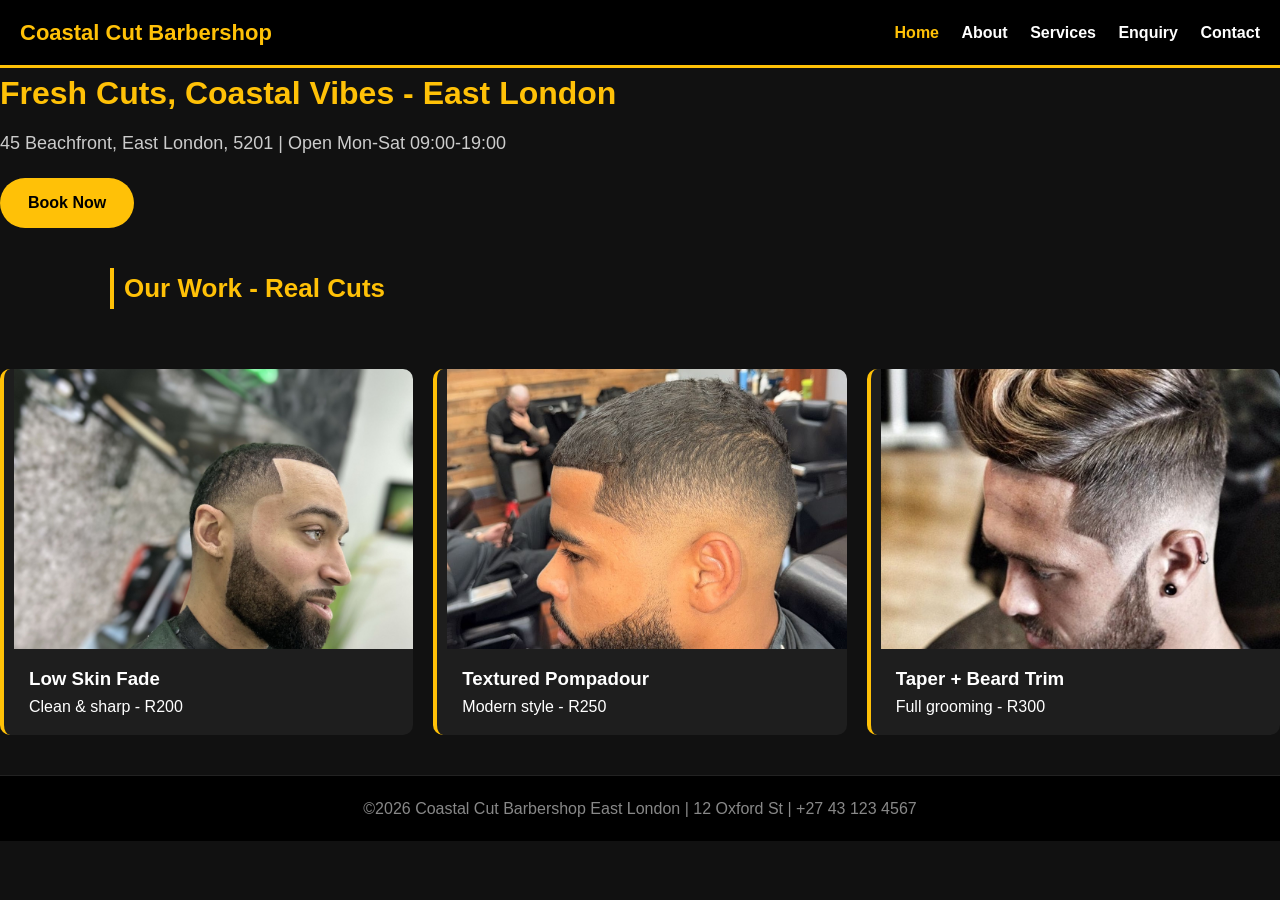
<file: index.html>
<!DOCTYPE html>
<html lang="en">
<head>
<meta charset="UTF-8">
<meta name="viewport" content="width=device-width, initial-scale=1.0">
<title>Coastal Cut Barbershop East London | Best Fade & Beard Trim</title>
<style>
*{margin:0;padding:0;box-sizing:border-box}
body{font-family:Arial,sans-serif;background:#111;color:#fff;line-height:1.6}
header{background:#000;padding:15px 20px;display:flex;justify-content:space-between;align-items:center;border-bottom:3px solid #FFC107;position:sticky;top:0}
.logo{font-size:22px;font-weight:bold;color:#FFC107}
nav a{color:#fff;text-decoration:none;margin-left:18px;font-weight:bold}
nav a:hover,nav a.active{color:#FFC107}
.hero h1{font-size:32px;color:#FFC107;margin-bottom:10px}
.hero p{font-size:18px;color:#ccc;margin-bottom:20px}
.btn{background:#FFC107;color:#000;padding:12px 28px;border-radius:25px;font-weight:bold;text-decoration:none;display:inline-block}
.section{padding:40px 20px;max-width:1100px;margin:auto}
.section h2{color:#FFC107;margin-bottom:20px;font-size:26px;border-left:4px solid #FFC107;padding-left:10px}
.grid{display:grid;grid-template-columns:repeat(auto-fit,minmax(250px,1fr));gap:20px}
.card{background:#1e1e1e;border-radius:10px;overflow:hidden;border-left:4px solid #FFC107;padding-left:10px}
.card img{width:100%;height:280px;object-fit:cover;display:block}
.card .info{padding:15px}
.price{color:#FFC107;font-weight:bold}
footer{background:#000;text-align:center;padding:20px;color:#888;border-top:1px solid #222;margin-top:40px}
</style>
</head>
<body>
<header>
<div class="logo">Coastal Cut Barbershop</div>
<nav>
<a href="index.html" class="active">Home</a>
<a href="about.html">About</a>
<a href="services.html">Services</a>
<a href="enquiry.html">Enquiry</a>
<a href="contact.html">Contact</a>
</nav>
</header>
<div class="hero">
<h1>Fresh Cuts, Coastal Vibes - East London</h1>
<p>45 Beachfront, East London, 5201 | Open Mon-Sat 09:00-19:00</p>
<a href="enquiry.html" class="btn">Book Now</a>
</div>
<div class="section">
<h2>Our Work - Real Cuts</h2>
</div>
<div class="grid">
<div class="card">
<img src="images/cut1.jpg" alt="Low fade"><div class="info"><h3>Low Skin Fade</h3><p>Clean & sharp - R200</p></div>
</div>
<div class="card">
<img src="images/cut2.jpg" alt="Pompadour"><div class="info"><h3>Textured Pompadour</h3><p>Modern style - R250</p></div>
</div>
<div class="card">
<img src="images/cut3.jpg" alt="Taper beard"><div class="info"><h3>Taper + Beard Trim</h3><p>Full grooming - R300</p></div>
</div>
</div>
<footer>
<p>&copy;2026 Coastal Cut Barbershop East London | 12 Oxford St | +27 43 123 4567</p>
</footer>
</html>
</body>
</file>
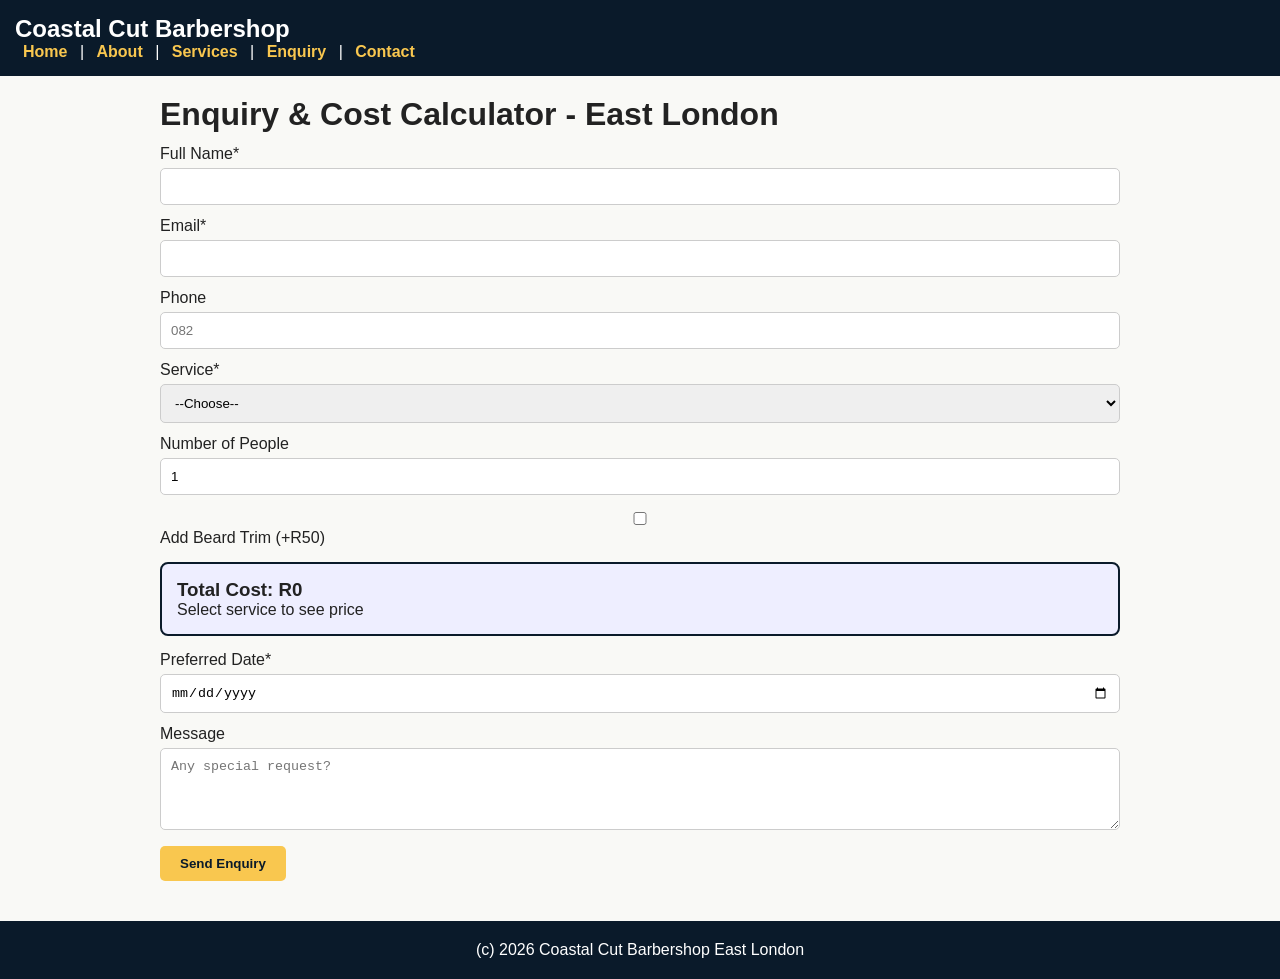
<file: enquiry.html>
<!DOCTYPE html>
<html lang="en">
<head>
<meta charset="UTF-8">
<meta name="viewpoint" content="width=device-width initial-scale=1.0">
<title>Enquire & Book East London Barbershop | Cost Calculator</title>
<meta name="description" content="Book Coastal Cut East London. Use cost calculator, check haircut price, book fade, beard trim. Enquire form with instant quote.">
<link rel="stylesheet" href="css/style.css">
</head>
<body>
<header>
<nav>
<h1>Coastal Cut Barbershop</h1>
<a href="index.html">Home</a> | <a href="about.html">About</a> | <a href="services.html">Services</a> | <a href="enquiry.html">Enquiry</a> | <a href="contact.html">Contact</a>
</nav>
</header>
<main>
<h1>Enquiry & Cost Calculator - East London</h1>

<form id="enquiryForm" onsubmit="return validateEnquiry()">
<label>Full Name* <input type="text" id="name" required></label>
<label>Email* <input type="email" id="email" required></label>
<label>Phone  <input type="tel" id="phone" placeholder=082 123 4567"></label>

<label>Service*
<select id="serviceSelect" required onchange="calculateCost()">
<option value="">--Choose--</option>
<option value="180">Skin Fade - R180</option>
<option value="120">Beard Trim - R120</option>
<option value="150">Classic Cut - R150</option>
<option value="300">Fade + Beard Combo - R300</option>
<option value="150">Sponsor a Cut - R150</option>
</select>
</label>

<label>Number of People <input type="number" id="quantity" value="1" min="1" max="10" onchange="calculateCost()"></label>

<label><input type="checkbox" id="extraBeard" value="50" onchange="calculateCost()">Add Beard Trim (+R50)</label>

<div class="cost-box">
<h3>Total Cost: R<span id="totalCost">0</span></h3>
<p id="costBreakdown">Select service to see price</p>
</div>

<label>Preferred Date* <input type="date" id="date" required></label>
<label>Message <textarea id="message" rows="4" placeholder="Any special request?"></textarea></label>

<button type="submit" class="btn">Send Enquiry</button>
<p id="formError" style="color:red"></p>
</form>

<div id="thankYou" style="display:none">
<h2>Thank you! We recieved your enquiry for East London boking.</h2>
<p>We will reply within 2 hours during 09:00-19:00.</p>
</div>

</main>
<footer><p>(c) 2026 Coastal Cut Barbershop East London</p></footer>
<script src="js/script.js"></script>
</body>
</html>
</file>
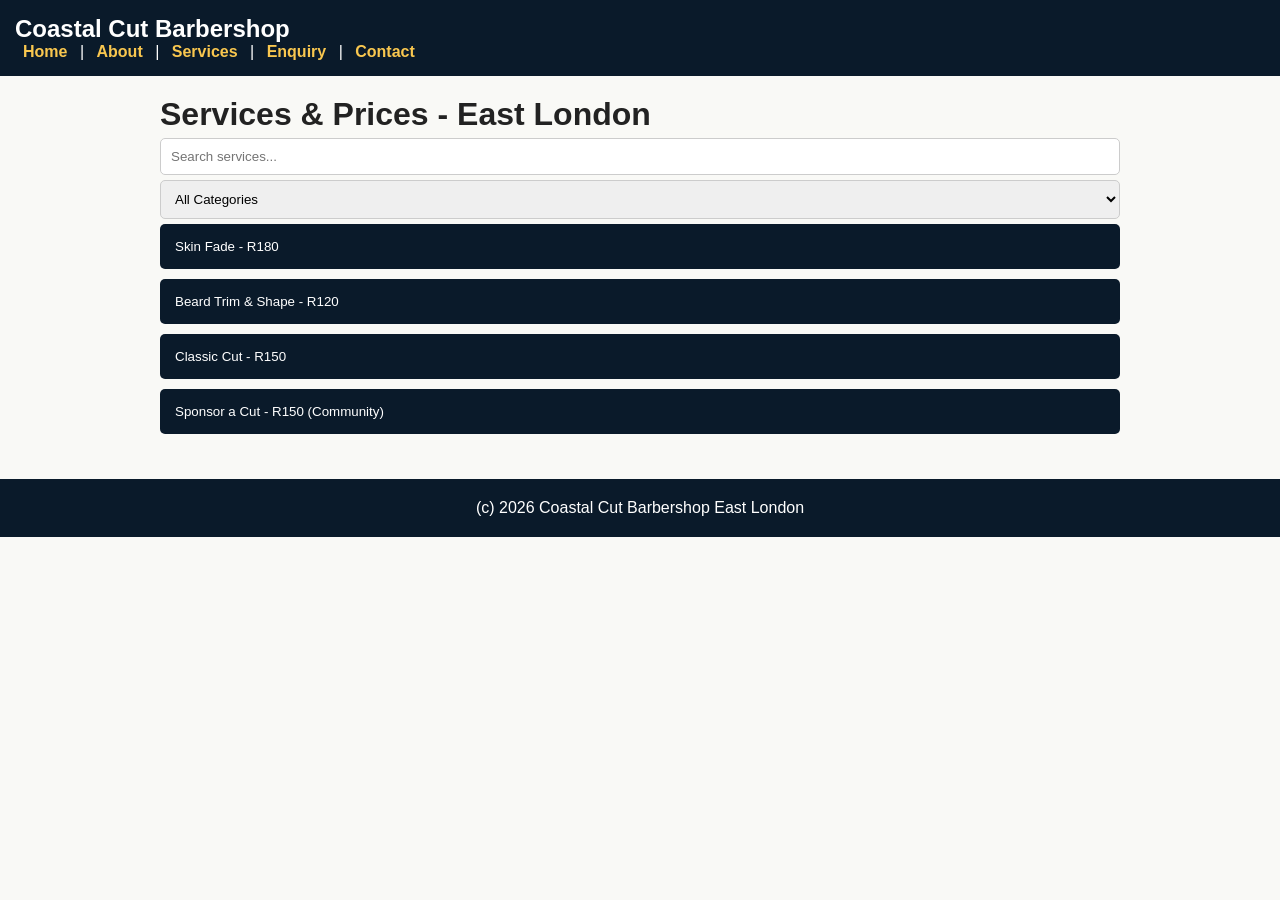
<file: services.html>
<!DOCTYPE html>
<html lang="en">
<head>
<meta charset="UTF-8">
<meta name ="viewport" content="width=device-width, initial-scale=1.0">
<title>Barbershop Services East London | Fades, Beard Trims, Prices</title>
<meta name="description" content="Coastal Cut East London services: Skin Fade R180, Beard Trim R120, Classic Cut R150, Sponsor a Cut R150. Search, filter, book now.">
<meta name="keywords" content="barber prices East London, fade price, beard trim cost">
<link rel="stylesheet" href="css/style.css">
</head>
<body>
<header>
<nav>
<h1>Coastal Cut Barbershop</h1>
<a href="index.html">Home</a> | <a href="about.html">About</a> | <a href="services.html">Services</a> | <a href="enquiry.html">Enquiry</a> | <a href="contact.html">Contact</a>
</nav>
</header>
<main>
<h1>Services & Prices - East London</h1>


<!-- SEO REQUIREMENT: Search + Filter -->
<input type="text" id="searchService" placeholder="Search services..." onkeyup="filterServices()">
<select id="filterCategory" onchange="filterServices()">
<option value="all">All Categories</option>
<option value="fade">Fades</option>
<option value="beard">Beard</option>
<option value="classic">Classic</option>
<option value=""community">Community</option>
</select>

<!-- SEO REQUIREMENT: Accordion -->
<div class="accordion">

<div class="accordion-item" data-name="Skin Fade" data-cat="fade">
<button class="accordion-header" onclick="toggleAccordion(this)">Skin Fade - R180</button>
<div class="accordion-body">
<p>Clean skin fade with precision. 45 min. Most popular in East London.</p>
<img src="images/coastal-fade-east-london.jpg" alt="Skin fade East London" loading="lazy">
<a href="enquiry.html" class="btn">Book Skin Fade</a>
</div>
</div>

<div class="accordion-item" data-name="Beard Trim" data-cat="beard">
<button class="accordion-header" onclick="toggleAccordion(this)">Beard Trim & Shape - R120</button>
<div class="accordion-body">
<p>Expert beard trim and line up. Includes hot towel. 30 min.</p>
<img src="images/beard-trim-east-london.jpg" alt="Beard trim East London" loading="lazy">
<a href="enquiry.html" class="btn">Book Beard Trim</a>
</div>
</div>

<div class="accordion-item" data-name="Classic Cut" data-cat="classic">
<button class="accordion-header" onclick="toggleAccordion(this)">Classic Cut - R150</button>
<div class="accordion-body">
<p>Timeless classic cut, scissor work. 40 min.</p>
<img src="images/classic-cut-east-london.jpg" alt="Classic cut East London" loading="lazy">
<a href="enquiry.html" class="btn">Book Classic</a>
</div>
</div>

<div class="accordion-item" data-name="Sponsor a Cut" data-cat="community">
<button class="accordion-header" onclick="toggleAccordion(this)">Sponsor a Cut - R150 (Community)</button></button>
<div class="accordion-body">
<p>Sponsor a FREE cut for East London learner. You pay, we cut a student. Community project since 2023.</p>
<a href="enquiry.html" class="btn">Sponsor Now</a>
</div>
</div>

</div>


<!-- JSON will load here dynamically for extra marks -->
<div id="dynamicServices"></div>

</main>
<footer><p>(c) 2026 Coastal Cut Barbershop East London</p></footer>
<script src="js/script.js"></script>
</body>
</html>
</file>
<file: css/style.css>
/* Coastal Cut Barbershop East London - style.css */
*{box-sizing:border-box;margin:0;padding:0}
body{font-family:Arial,Helvetica,sans-serif;line-heigh:1.6;color:#222;background:#f9f9f6}
header{background:#0a1a2a;color:white;padding:15px}
nav a{color:#f9c74f;text-decoration:none;margin:0 8px;font-weight:bold}
nav a:hover{color:white}
main{max-width:1000px;margin:20px auto;padding:0 20px}
.hero{background:#0a1a2a;color:white;padding:60px 20px;text-align:center;border-radius:10px}
.btn{background:#f9c74f;color:#0a1a2a;padding:10px 20px;border:none;border-radius:5px;cursor:pointer;font-weight:bold;text-decoration:none;display:inline-block}
.btn:hover{background:#e6b73a}
.gallery{display:flex;gap:15px;flex-wrap:wrap;margin:20px 0}
.gallery img{width:300px;height:200px;object-fit:cover;border-radius:8px;margin:15px 0}
.cost-box{background:#eef;border:2px solid #0a1a2a;padding:15px;border-radius:8px;margin:15px 0}
label{display:block;margin:12px 0}
input,select,textarea{width:100%;padding:10px;margin-top:5px;border:1px solid #ccc;border-radius:5px}
.accordion-header{width:100%;text-align:left;padding:15px;background:#0a1a2a;color:white;border:none;margin:5px 0;cursor:pointer;border-radius:5px}
.accordion-body{display:none;padding:15px;background:white;border:1px solid #ddd}
.accordion-body.active{display:block}
.tab-links{padding:10px 20px;cursor:pointer;border:none;background:#ddd;margin-right:5px}
.tab-links.active{background:#0a1a2a;color:white}
.tab-content{display:none;padding:20px;background:white;margin-top:10px;border-radius:5px}
.modal{display:none;position:fixed;top:0;left:0width:100%;height:100%;background:rgba(0,0,0,0.7);z-index:1000}
.modal-content{background:white;margin:15% auto;padding:20px;width:80%;max-width:500px;border-radius:10px}
#lightbox{display:none;position:fixed;top:0;left:0;width:100%;height:100%;background:rgb(0,0,0,0.9);z-index:2000;text-align:center}
#lightbox img{max-width:90%;max-height:90%;margin-top:5%}
.fade-in{animation:fade 1s}
@keyframes fade{from{opacity:0}to{opacity:1}}
footer{background:#0a1a2a;color:white;text-align:center;padding:20px;margin-top:40px}
@media(max-width:600px){.gallery img{width:100%}}
</file>
